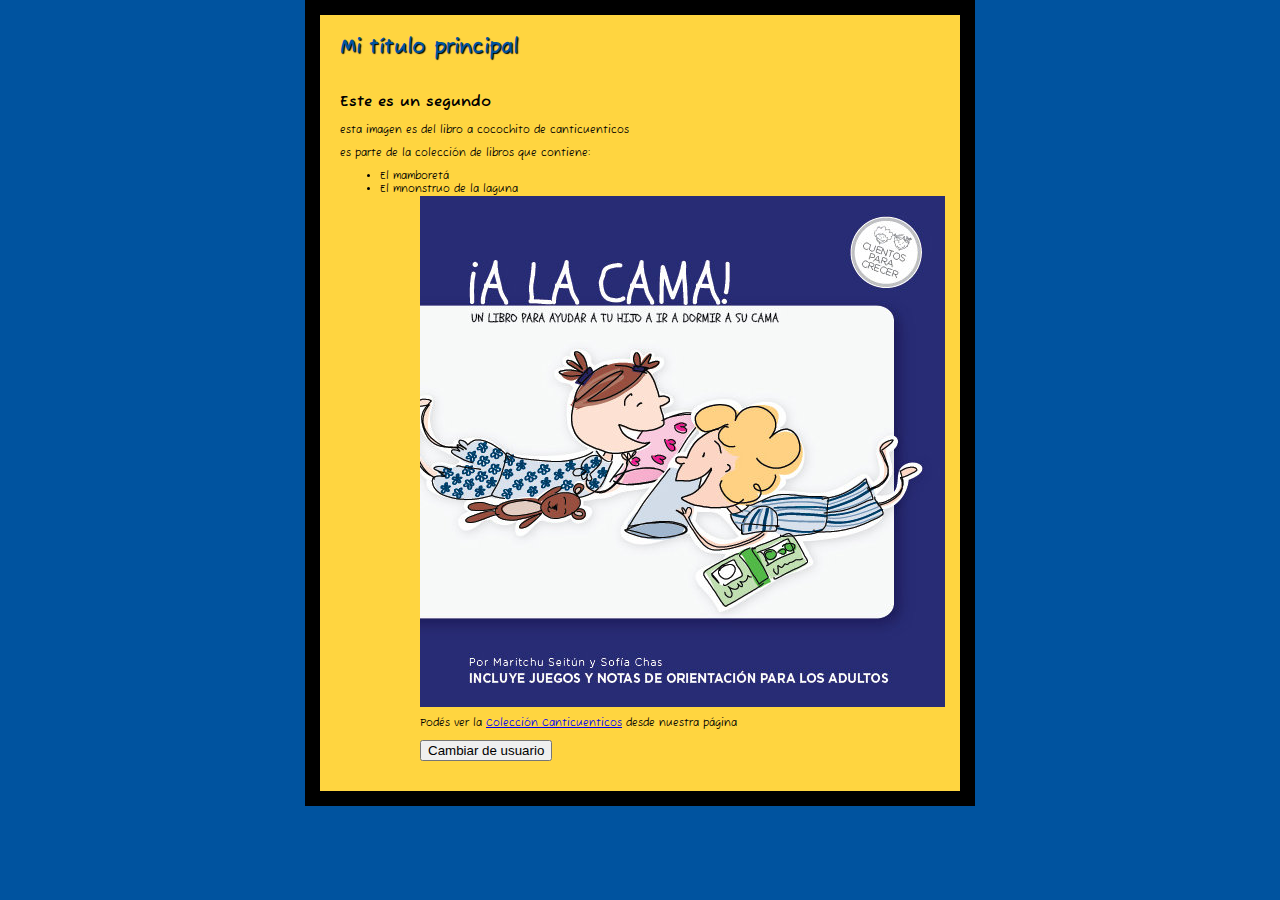
<file: index.html>
<!DOCTYPE html>
<html>
  <head>
       <meta charset="utf-8">
        <link rel="preconnect" href="https://fonts.googleapis.com">
<link rel="preconnect" href="https://fonts.gstatic.com" crossorigin>
<link href="https://fonts.googleapis.com/css2?family=Fuzzy+Bubbles:wght@700&family=Roboto+Slab:wght@100&display=swap" rel="stylesheet">
     <link href="styles/style.css" rel="stylesheet" type="text/css">
    <title>Imagen a cocochito</title>
  </head>
  <body>
      <h1>Mi título principal</h1>
      <h2> Este es un segundo</h2>
      <p> esta imagen es del libro a cocochito de canticuenticos</p>
      <p> es parte de la colección de libros que contiene:</p>
    <ul>
      <li> El mamboretá</li>
      <li> El mnonstruo de la laguna</li>
    <ul>
        
        <img src="images/a-cocochito.jpg" alt="Imagen a cocochito">
        
        <p> Podés ver la <a href="https://www.lalivre.com.ar/canticuenticos/">Colección Canticuenticos</a> desde nuestra página </p>
        
        <button>Cambiar de usuario</button>

        <script src="scripts/main.js"></script>

  </body>
</html>
</file>
<file: styles/style.css>
html {
    font-size: 10px; /* px quiere decir 'píxeles': el tamaño de la fuente base es ahora de 10 píxeles de altura */
    font-family: 'Fuzzy Bubbles', cursive;
    
    background-color: #00539F;
}

body {
  width: 600px;
  margin: 0 auto;
  background-color: #FFD540;
  padding: 0 20px 20px 20px;
  border: 15px solid black;
}

h1 {
  margin: 0;
  padding: 20px 0;
  color: #00539F;
  text-shadow: 1px 1px 1px black;
}

img {
  display: block;
  margin: 0 auto;
}
</file>
